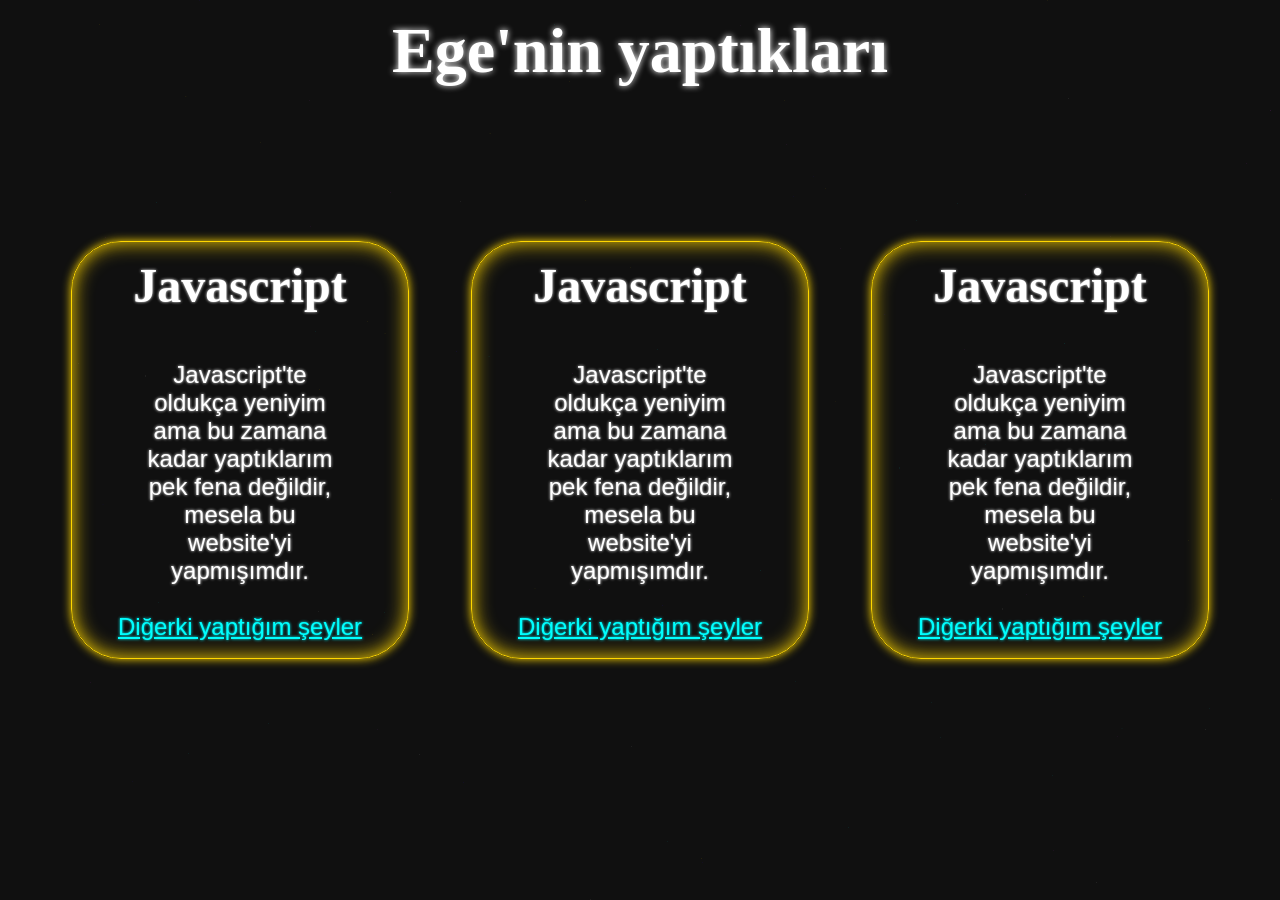
<file: index.html>
<!DOCTYPE html>
<html lang="en">
<head>
    <meta charset="UTF-8">
    <title>Main</title>
    <link rel="stylesheet" href="Main.css">
</head>
<body>
    <canvas id = "stars"></canvas>

    <h1 class = "Headliner">Ege'nin yaptıkları</h1>
    <div class="Organiser">
        <div class="MainNaviCard JS">
            <h1>Javascript</h1>
            <p>Javascript'te oldukça yeniyim ama bu zamana kadar yaptıklarım pek fena değildir, mesela bu website'yi yapmışımdır.</p>
            <nav>
                <a href="HTMLS/Javascript.html">Diğerki yaptığım şeyler</a>
            </nav>
        </div>

        <div class="MainNaviCard JS">
            <h1>Javascript</h1>
            <p>Javascript'te oldukça yeniyim ama bu zamana kadar yaptıklarım pek fena değildir, mesela bu website'yi yapmışımdır.</p>
            <nav>
                <a href="HTMLS/Javascript.html">Diğerki yaptığım şeyler</a>
            </nav>
        </div>

        <div class="MainNaviCard JS">
            <h1>Javascript</h1>
            <p>Javascript'te oldukça yeniyim ama bu zamana kadar yaptıklarım pek fena değildir, mesela bu website'yi yapmışımdır.</p>
            <nav>
                <a href="HTMLS/Javascript.html">Diğerki yaptığım şeyler</a>
            </nav>
        </div>
        
        
    </div>

    <script src="Main.js"></script>
</body>
</html>
</file>
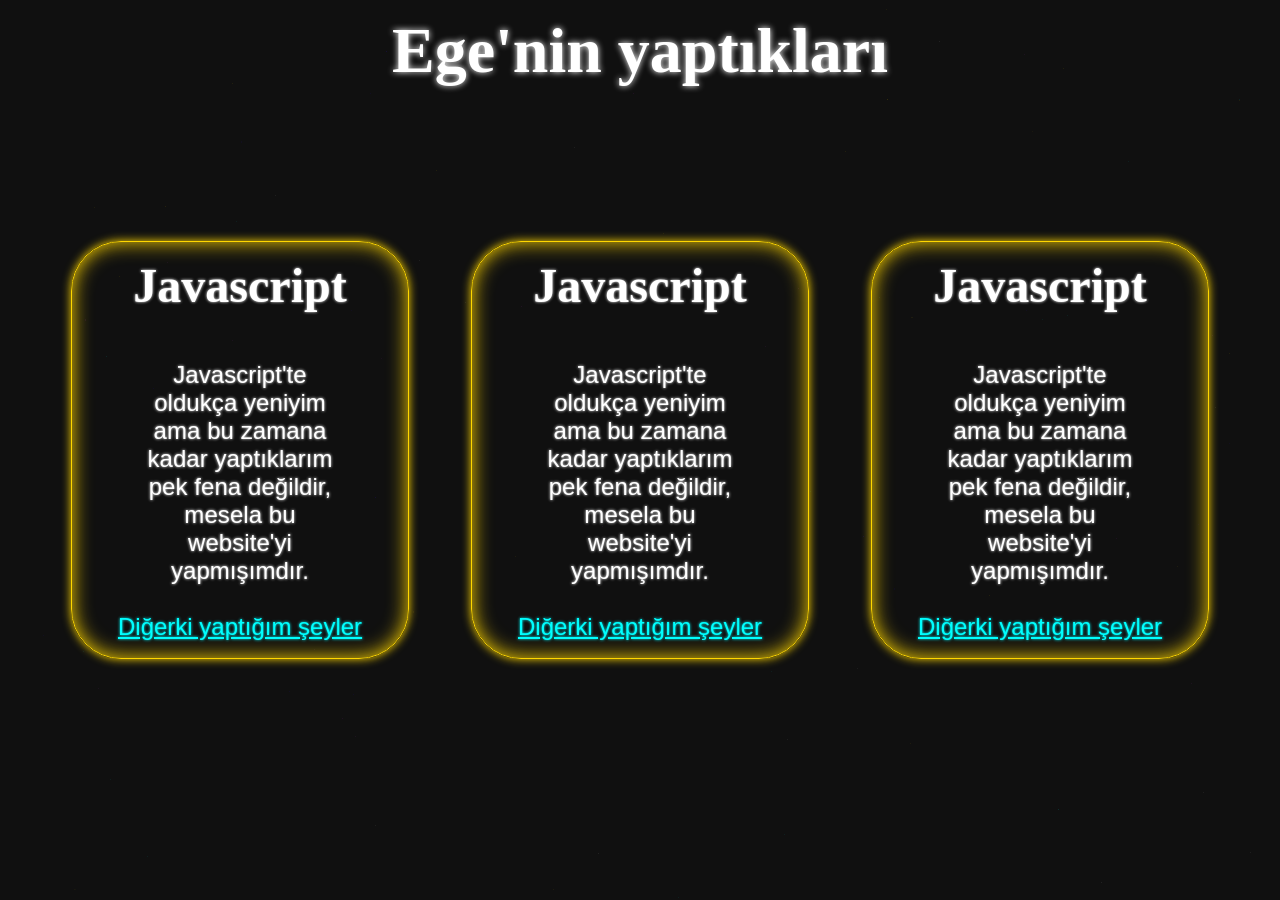
<file: Main.html>
<!DOCTYPE html>
<html lang="en">
<head>
    <meta charset="UTF-8">
    <title>Main</title>
    <link rel="stylesheet" href="Main.css">
</head>
<body>
    <canvas id = "stars"></canvas>

    <!-- Linking to pages inside the HTMLS folder -->
    <!--<a href="HTMLS/Javascript.html">About</a>
    </nav>-->
    <h1 class = "Headliner">Ege'nin yaptıkları</h1>
    <div class="Organiser">
        <div class="MainNaviCard JS">
            <h1>Javascript</h1>
            <p>Javascript'te oldukça yeniyim ama bu zamana kadar yaptıklarım pek fena değildir, mesela bu website'yi yapmışımdır.</p>
            <nav>
                <a href="HTMLS/Javascript.html">Diğerki yaptığım şeyler</a>
            </nav>
        </div>

        <div class="MainNaviCard JS">
            <h1>Javascript</h1>
            <p>Javascript'te oldukça yeniyim ama bu zamana kadar yaptıklarım pek fena değildir, mesela bu website'yi yapmışımdır.</p>
            <nav>
                <a href="HTMLS/Javascript.html">Diğerki yaptığım şeyler</a>
            </nav>
        </div>

        <div class="MainNaviCard JS">
            <h1>Javascript</h1>
            <p>Javascript'te oldukça yeniyim ama bu zamana kadar yaptıklarım pek fena değildir, mesela bu website'yi yapmışımdır.</p>
            <nav>
                <a href="HTMLS/Javascript.html">Diğerki yaptığım şeyler</a>
            </nav>
        </div>
        
        
    </div> <!-- ✅ Organiser wraps all 3 cards -->

    <script src="Main.js"></script>
</body>
</html>
</file>
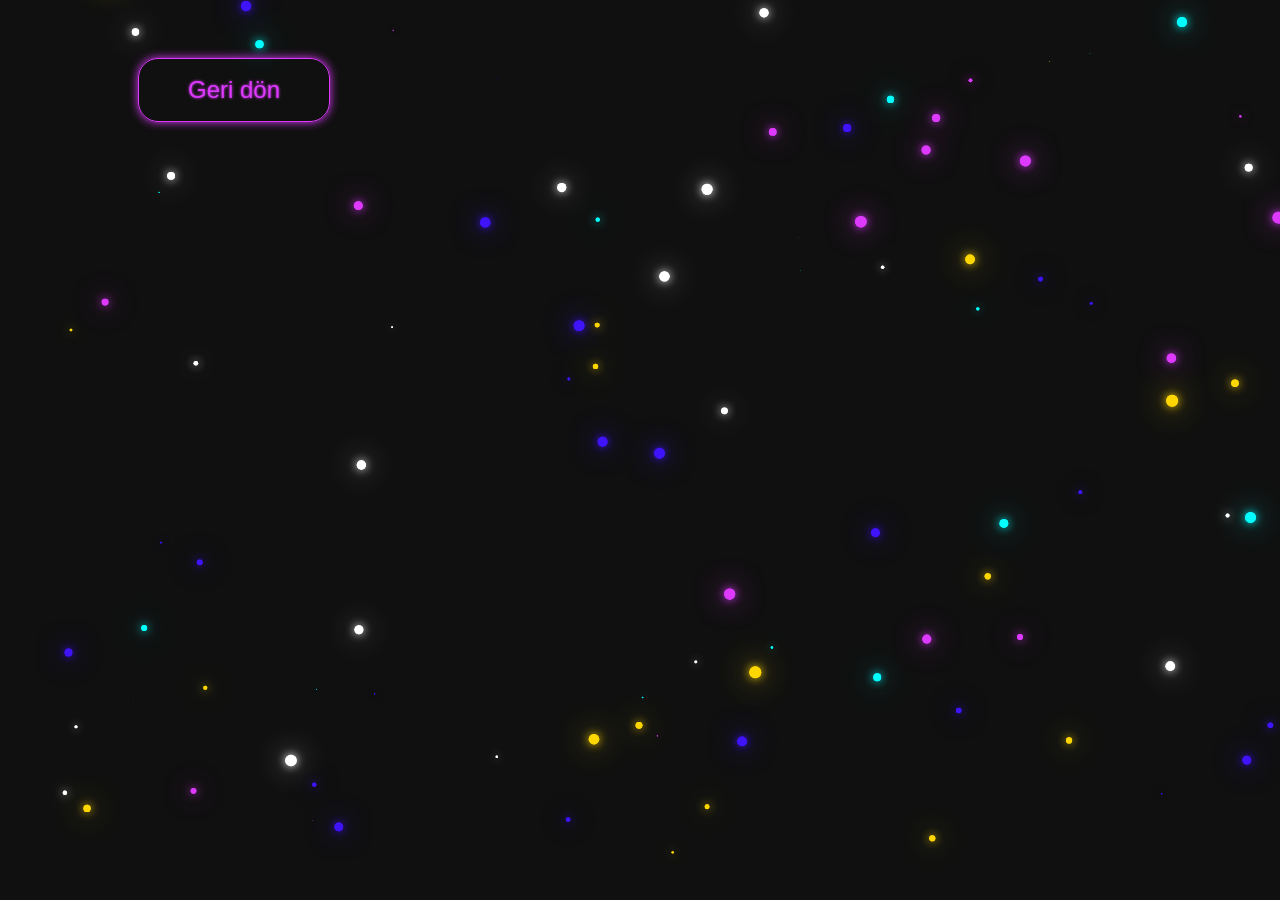
<file: HTMLS/Javascript.html>
<!DOCTYPE html>
<html lang="en">
<head>
    <meta charset="UTF-8">
    <title>JavaScript Base Example</title>
    <link rel="stylesheet" href="../Main.css">
    <link rel="stylesheet" href="../CSSES/Javascript.css">
</head>
<body>
    
    <button id="returnbutton" Class = "secondarybutton retjava retb">Geri dön</button>
    <canvas id = "stars"></canvas>
    <script src="../JSES/Nonbase.js"></script>
</body>
</html>
</file>
<file: Main.css>
body {
    background-color: rgb(16, 16, 16);
}

nav a {
    color:#00ffffff;
    text-shadow: 0 0 3px #00ffffff;
    font-family: sans-serif;
    margin: 0;
    font-size: 1.5rem;
    transition: text-shadow 0.27s ease;
    text-align: center;
    padding: 0rem;
}
nav:hover a {
    text-shadow: 0 0 15px #00ffffff, 0 0 5px #00ffffff;
    font-family: sans-serif;
}

nav {
    z-index: 10;
    position:relative;
    top: -20px;
    left: 30px;
}

canvas {
    display: block;
    position: fixed;
    top: 0;
    left: 0;
    height: 100%;
    width: 100%;
    z-index: -1;
    pointer-events: none ;
}

.Headliner {
    position: absolute;
    text-align: center;
    left: 50%;
    color: white;
    font-size: 4rem;
    font-weight: bold;
    text-shadow: 0 0 6px #ffffff;
    transform: translate(-50%, -50%); /* pull back by half its size */
}

.Organiser {
    position: absolute;
    display: grid;
    gap: 6rem;
    grid-template-columns: repeat(3, 19rem); /* lock to card width */
    justify-items: center;

    /* Centering */
    top: 50%;
    left: 50%;
    transform: translate(-50%, -50%);
}



.MainNaviCard {
    position: relative;
    width: 19rem;
    height: 24rem;
    padding: 1rem 1rem;
    border-radius: 50px;
    border: 1px solid #FFD700;
    box-shadow: 0 0 10px #FFD700, 0 0 20px #FFD700 inset;
    transition: all 0.3s ease;
}

.secondarybutton {
    position: relative;
    width: 12rem;
    height: 4rem;
    padding: 0.5rem 1rem;
    border-radius: 20px;
    border: 1px solid #de3affff;
    box-shadow: 0 0 10px #de3affff;
    transition: all 0.3s ease;
    background-color: rgba(255, 255, 255, 0);
    color: #de3affff;
    text-shadow: 0 0 3px #de3affff;
    font-size: 1.5rem;
    font-family: sans-serif;
    cursor: pointer;
}

.secondarybutton:hover {
    box-shadow: 0 0 20px #de3affff; /* optional glow */
    transform: scale(1.05); /* tiny zoom-in */
    background-color: rgba(255, 255, 255, 0);
    text-shadow: 0 0 9px #de3affff, 0 0 3px #de3affff
}

.MainNaviCard:hover {
    box-shadow: 0 0 50px #FFD700, 0 0 60px #FFD700 inset; /* optional glow */
    transform: scale(1.05); /* tiny zoom-in */
}
.MainNaviCard:hover h1,
.MainNaviCard:hover p {
    text-shadow: 0 0 6px #ffffff;
}

.MainNaviCard h1,
.MainNaviCard p {
    margin: 0;
    font-size: 1.5rem;
    color: #ffffff;
    text-shadow: 0 0 3px #ffffff;
    transition: text-shadow 0.3s ease;
    text-align: center;
    padding: 0rem;
}

.MainNaviCard p {
    font-family:sans-serif;
    padding: 3rem;
    letter-spacing: 0.004rem;
}

.MainNaviCard h1 {
    font-size: 3rem;
}
</file>
<file: CSSES/Javascript.css>
.retjava {
    top: 50px;
    left: 130px;
}
</file>
